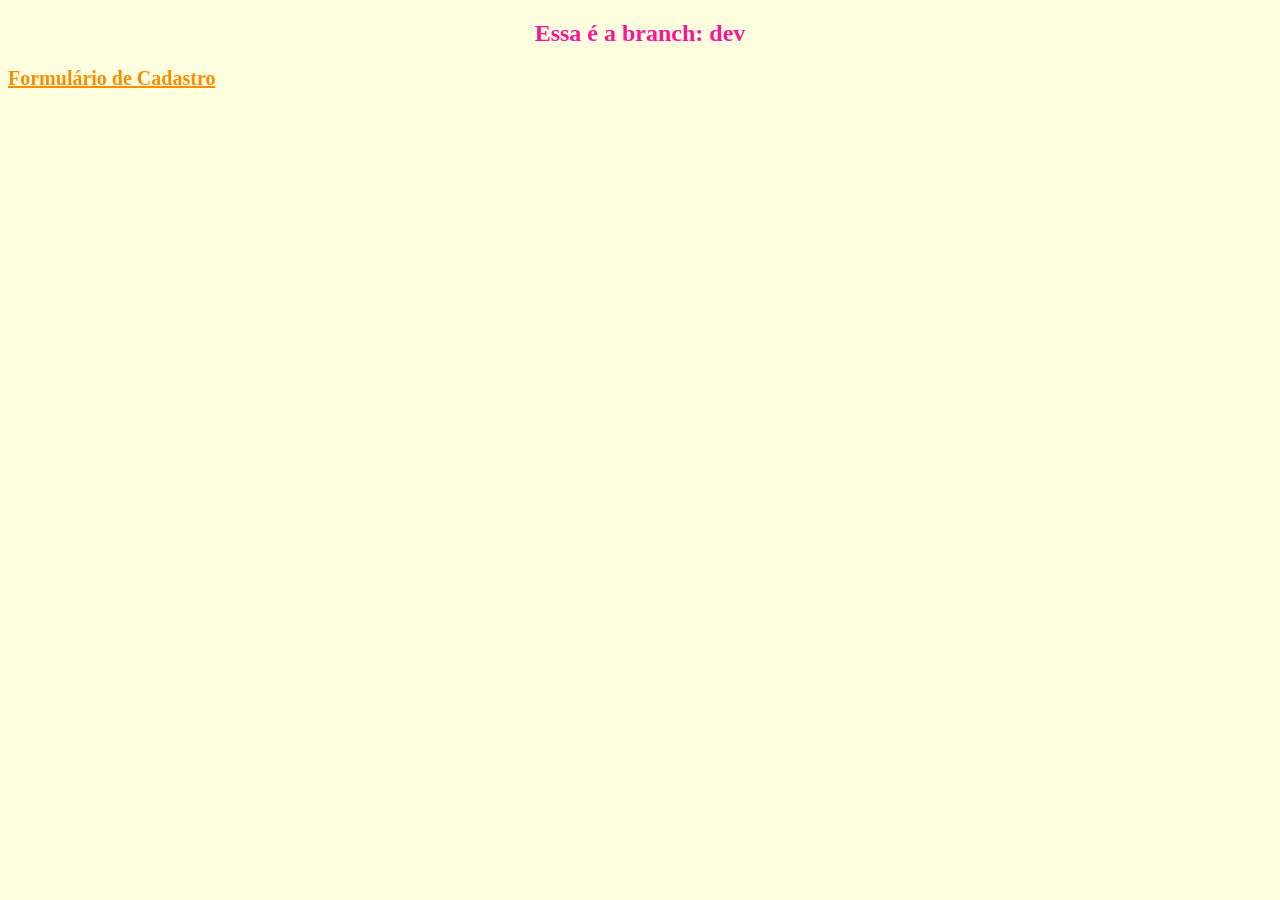
<file: index.html>
<!DOCTYPE html>
<html lang="en">

<head>
  <meta charset="UTF-8">
  <meta name="viewport" content="width=device-width, initial-scale=1.0">
  <title>Página Inicial</title>
  <link rel="stylesheet" href="/style/index.css">
</head>

<body>
  <h2>Essa é a branch: dev</h2>
  <header>
    <nav><a href="/html/formulario.html">Formulário de Cadastro</a>
      <a href=""></a>
      <a href=""></a>
    </nav>
  </header>
</body>

</html>
</file>
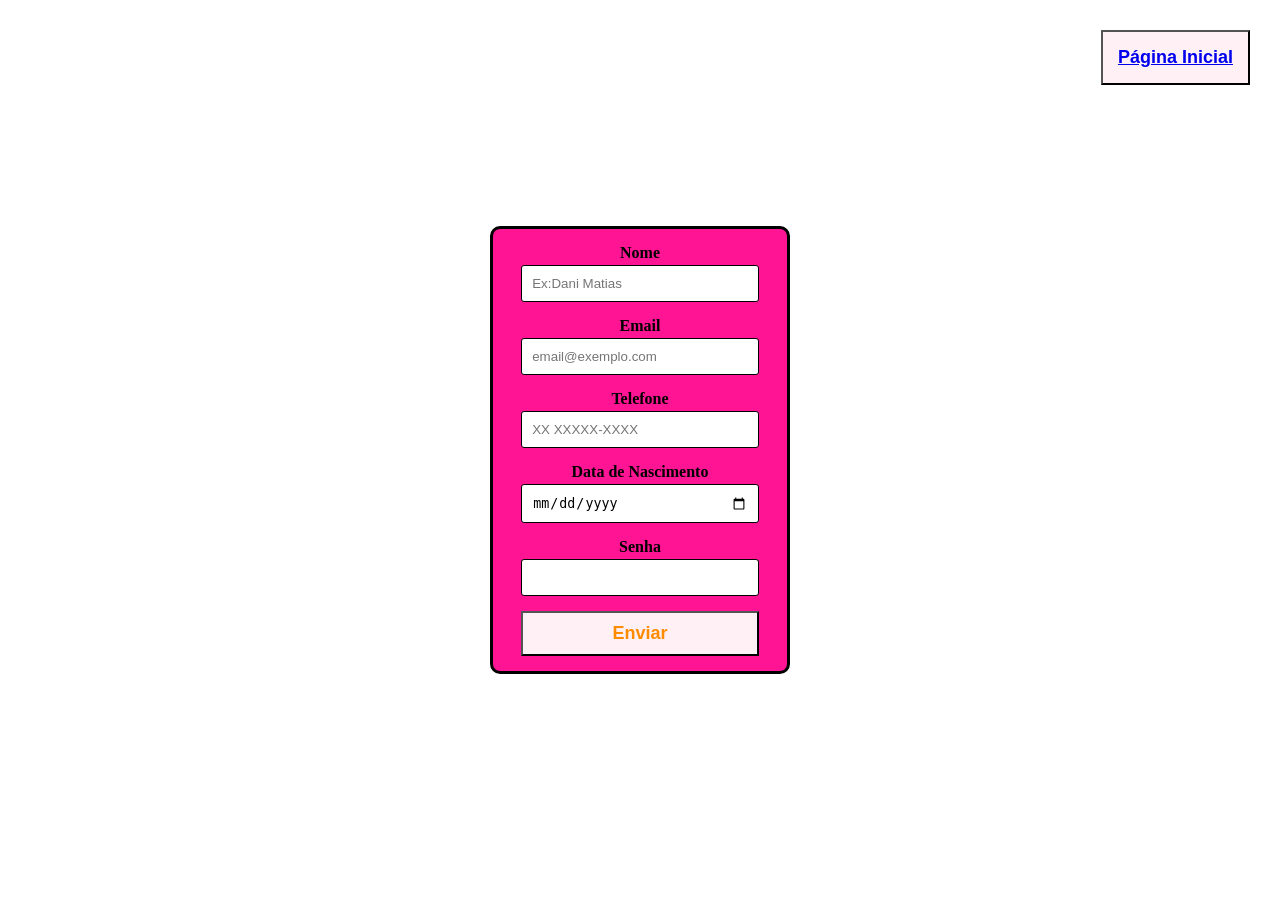
<file: html/formulario.html>
<!DOCTYPE html>
<html>

<head>
    <title>Aula de Formulário</title>
    <link rel="stylesheet" href="/style/formulario.css">
</head>

<body>
    <button class="inicio"><a href="/index.html">Página Inicial</a></button>
    <form>
        <label for="nome">Nome</label>
        <input type="text" id="nome" name="nome" required placeholder="Ex:Dani Matias" />

        <label for="email">Email</label>
        <input for="text" id="email" email="email" required placeholder="email@exemplo.com">

        <label for="">Telefone</label>
        <input type="tel" name="Telefone" id="Telefone" required placeholder="XX XXXXX-XXXX">

        <label for="nascimento">Data de Nascimento</label>
        <input type="date" name="Nascimento" id="Nascimento" required>

        <label for="senha">Senha</label>
        <input type="password" name="senha" id="senha" required>

        <button type="submit" style="width: 90%; padding: 10px; cursor: pointer;">Enviar</button>
    </form>
</body>

</html>
</file>
<file: style/index.css>
h2 {
    text-align: center;
    color: deeppink;
}

a {
    text-align: center;
    color: darkorange;
    font-weight: bold;
    font-size: 20px;
}

body {
    background-color: LightYellow;
}
</file>
<file: style/formulario.css>
/*reset*/
* {
    box-sizing: border-box;
    margin: 0;
    padding: 0;
}

/*Body*/
body {
    display: flex;
    justify-content: center;
    height: 100vh;
    align-items: center;

}

/*Formulário e componentes*/
form {
    background-color: deeppink;
    width: 300px;
    margin: 15px;
    padding: 15px;
    border: 3px solid black;
    border-radius: 10px;
    text-align: center;
}

label {
    display: block;
    margin-bottom: 3px;
    color: black;
    font-weight: bold
}

input {
    width: 90%;
    padding: 10px;
    margin-bottom: 15px;
    border: 1px solid black;
    border-radius: 3px;

}

button {
    background-color: LavenderBlush;
    color: darkorange;
    font-weight: bold;
    font-size: 18px;
}

.inicio{ 
    width: 20¢;
    padding: 15px;
    cursor: pointer;
    position:fixed;
    right: 30px;
    top: 30px;
}
</file>
